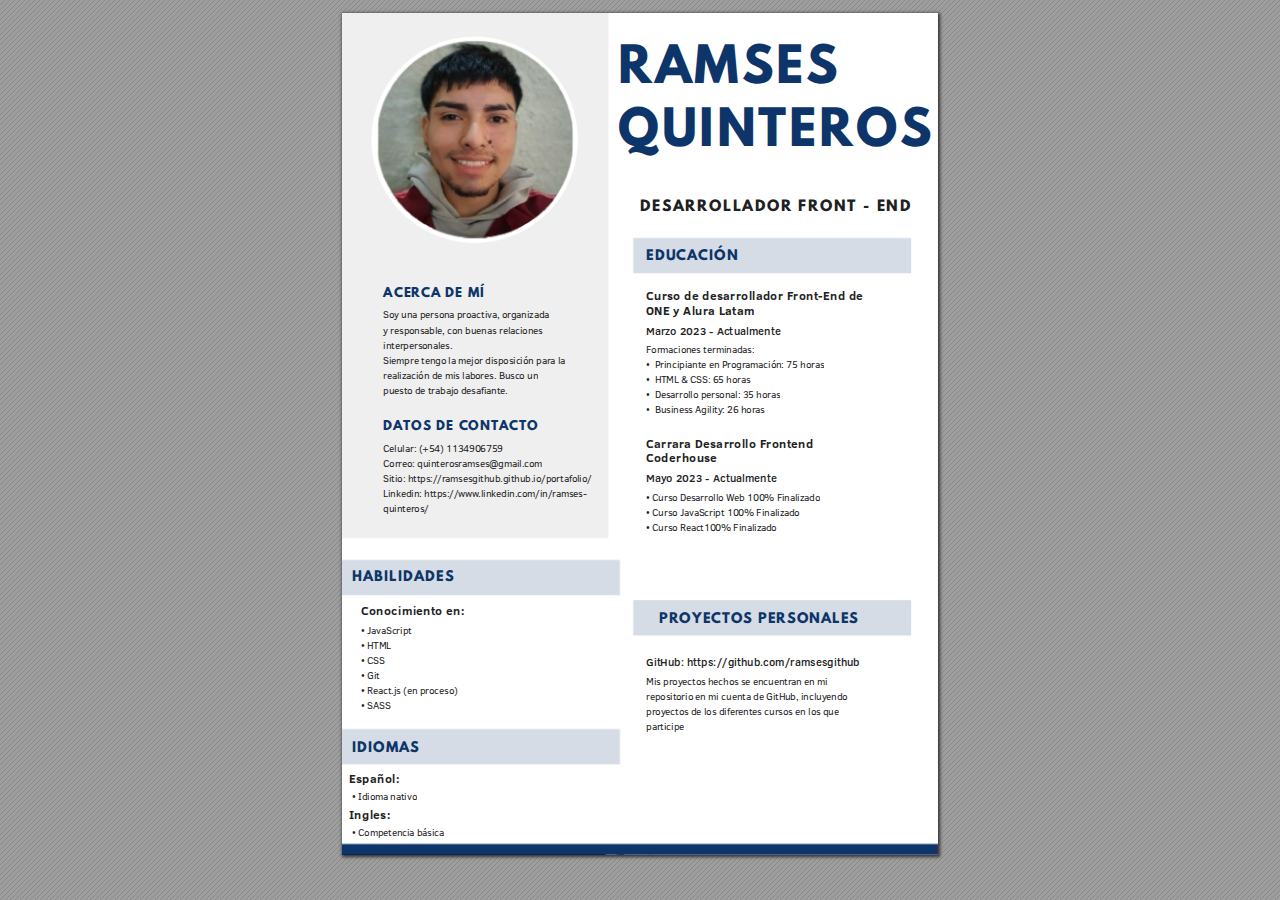
<file: assets/CurriculumRamsesQuinteros.html>
<!DOCTYPE html>
<!-- Created by pdf2htmlEX (https://github.com/pdf2htmlEX/pdf2htmlEX) -->
<html xmlns="http://www.w3.org/1999/xhtml">
<head>
<meta charset="utf-8"/>
<meta name="generator" content="pdf2htmlEX"/>
<meta http-equiv="X-UA-Compatible" content="IE=edge,chrome=1"/>
<style type="text/css">
/*! 
 * Base CSS for pdf2htmlEX
 * Copyright 2012,2013 Lu Wang <coolwanglu@gmail.com> 
 * https://github.com/pdf2htmlEX/pdf2htmlEX/blob/master/share/LICENSE
 */#sidebar{position:absolute;top:0;left:0;bottom:0;width:250px;padding:0;margin:0;overflow:auto}#page-container{position:absolute;top:0;left:0;margin:0;padding:0;border:0}@media screen{#sidebar.opened+#page-container{left:250px}#page-container{bottom:0;right:0;overflow:auto}.loading-indicator{display:none}.loading-indicator.active{display:block;position:absolute;width:64px;height:64px;top:50%;left:50%;margin-top:-32px;margin-left:-32px}.loading-indicator img{position:absolute;top:0;left:0;bottom:0;right:0}}@media print{@page{margin:0}html{margin:0}body{margin:0;-webkit-print-color-adjust:exact}#sidebar{display:none}#page-container{width:auto;height:auto;overflow:visible;background-color:transparent}.d{display:none}}.pf{position:relative;background-color:white;overflow:hidden;margin:0;border:0}.pc{position:absolute;border:0;padding:0;margin:0;top:0;left:0;width:100%;height:100%;overflow:hidden;display:block;transform-origin:0 0;-ms-transform-origin:0 0;-webkit-transform-origin:0 0}.pc.opened{display:block}.bf{position:absolute;border:0;margin:0;top:0;bottom:0;width:100%;height:100%;-ms-user-select:none;-moz-user-select:none;-webkit-user-select:none;user-select:none}.bi{position:absolute;border:0;margin:0;-ms-user-select:none;-moz-user-select:none;-webkit-user-select:none;user-select:none}@media print{.pf{margin:0;box-shadow:none;page-break-after:always;page-break-inside:avoid}@-moz-document url-prefix(){.pf{overflow:visible;border:1px solid #fff}.pc{overflow:visible}}}.c{position:absolute;border:0;padding:0;margin:0;overflow:hidden;display:block}.t{position:absolute;white-space:pre;font-size:1px;transform-origin:0 100%;-ms-transform-origin:0 100%;-webkit-transform-origin:0 100%;unicode-bidi:bidi-override;-moz-font-feature-settings:"liga" 0}.t:after{content:''}.t:before{content:'';display:inline-block}.t span{position:relative;unicode-bidi:bidi-override}._{display:inline-block;color:transparent;z-index:-1}::selection{background:rgba(127,255,255,0.4)}::-moz-selection{background:rgba(127,255,255,0.4)}.pi{display:none}.d{position:absolute;transform-origin:0 100%;-ms-transform-origin:0 100%;-webkit-transform-origin:0 100%}.it{border:0;background-color:rgba(255,255,255,0.0)}.ir:hover{cursor:pointer}</style>
<style type="text/css">
/*! 
 * Fancy styles for pdf2htmlEX
 * Copyright 2012,2013 Lu Wang <coolwanglu@gmail.com> 
 * https://github.com/pdf2htmlEX/pdf2htmlEX/blob/master/share/LICENSE
 */@keyframes fadein{from{opacity:0}to{opacity:1}}@-webkit-keyframes fadein{from{opacity:0}to{opacity:1}}@keyframes swing{0{transform:rotate(0)}10%{transform:rotate(0)}90%{transform:rotate(720deg)}100%{transform:rotate(720deg)}}@-webkit-keyframes swing{0{-webkit-transform:rotate(0)}10%{-webkit-transform:rotate(0)}90%{-webkit-transform:rotate(720deg)}100%{-webkit-transform:rotate(720deg)}}@media screen{#sidebar{background-color:#2f3236;background-image:url("[data-uri]")}#outline{font-family:Georgia,Times,"Times New Roman",serif;font-size:13px;margin:2em 1em}#outline ul{padding:0}#outline li{list-style-type:none;margin:1em 0}#outline li>ul{margin-left:1em}#outline a,#outline a:visited,#outline a:hover,#outline a:active{line-height:1.2;color:#e8e8e8;text-overflow:ellipsis;white-space:nowrap;text-decoration:none;display:block;overflow:hidden;outline:0}#outline a:hover{color:#0cf}#page-container{background-color:#9e9e9e;background-image:url("[data-uri]");-webkit-transition:left 500ms;transition:left 500ms}.pf{margin:13px auto;box-shadow:1px 1px 3px 1px #333;border-collapse:separate}.pc.opened{-webkit-animation:fadein 100ms;animation:fadein 100ms}.loading-indicator.active{-webkit-animation:swing 1.5s ease-in-out .01s infinite alternate none;animation:swing 1.5s ease-in-out .01s infinite alternate none}.checked{background:no-repeat url([data-uri])}}</style>
<style type="text/css">
.ff0{font-family:sans-serif;visibility:hidden;}
@font-face{font-family:ff1;src:url('[data-uri]')format("woff");}.ff1{font-family:ff1;line-height:0.948730;font-style:normal;font-weight:normal;visibility:visible;}
@font-face{font-family:ff2;src:url('[data-uri]')format("woff");}.ff2{font-family:ff2;line-height:0.958984;font-style:normal;font-weight:normal;visibility:visible;}
@font-face{font-family:ff3;src:url('[data-uri]')format("woff");}.ff3{font-family:ff3;line-height:0.935059;font-style:normal;font-weight:normal;visibility:visible;}
@font-face{font-family:ff4;src:url('[data-uri]')format("woff");}.ff4{font-family:ff4;line-height:1.357000;font-style:normal;font-weight:normal;visibility:visible;}
.m0{transform:matrix(0.250000,0.000000,0.000000,0.250000,0,0);-ms-transform:matrix(0.250000,0.000000,0.000000,0.250000,0,0);-webkit-transform:matrix(0.250000,0.000000,0.000000,0.250000,0,0);}
.v0{vertical-align:0.000000px;}
.ls0{letter-spacing:0.000000px;}
.sc_{text-shadow:none;}
.sc0{text-shadow:-0.015em 0 transparent,0 0.015em transparent,0.015em 0 transparent,0 -0.015em  transparent;}
@media screen and (-webkit-min-device-pixel-ratio:0){
.sc_{-webkit-text-stroke:0px transparent;}
.sc0{-webkit-text-stroke:0.015em transparent;text-shadow:none;}
}
.ws0{word-spacing:0.000000px;}
._0{width:1.441207px;}
._4{width:3.854548px;}
._1{width:5.051376px;}
._3{width:8.157017px;}
._2{width:12.160584px;}
.fc1{color:rgb(14,53,105);}
.fc0{color:rgb(32,32,33);}
.fs1{font-size:38.011886px;}
.fs2{font-size:42.035262px;}
.fs6{font-size:46.599092px;}
.fs0{font-size:48.040300px;}
.fs3{font-size:50.592440px;}
.fs5{font-size:54.375617px;}
.fs4{font-size:187.087430px;}
.y0{bottom:-0.240000px;}
.y32{bottom:19.031597px;}
.y31{bottom:35.895767px;}
.y30{bottom:55.296964px;}
.y2f{bottom:71.926053px;}
.y2e{bottom:103.293026px;}
.y2c{bottom:125.201826px;}
.y2b{bottom:140.214420px;}
.y27{bottom:146.429237px;}
.y2a{bottom:155.227013px;}
.y26{bottom:161.441830px;}
.y29{bottom:170.239607px;}
.y25{bottom:176.454424px;}
.y2d{bottom:189.215116px;}
.y24{bottom:191.467017px;}
.y23{bottom:206.479611px;}
.y22{bottom:221.492205px;}
.y28{bottom:232.324724px;}
.y21{bottom:240.313934px;}
.y20{bottom:273.609354px;}
.y5{bottom:324.251884px;}
.y4{bottom:339.264477px;}
.y17{bottom:343.438647px;}
.y3{bottom:354.277071px;}
.y16{bottom:358.451240px;}
.y6{bottom:372.816788px;}
.y15{bottom:373.463834px;}
.y14{bottom:388.476427px;}
.y2{bottom:392.750155px;}
.y13{bottom:403.489021px;}
.y1{bottom:407.012119px;}
.y12{bottom:425.391960px;}
.y1e{bottom:441.810774px;}
.y1d{bottom:456.823367px;}
.y11{bottom:461.599935px;}
.y1c{bottom:471.835961px;}
.y10{bottom:476.612529px;}
.y1b{bottom:486.848555px;}
.yf{bottom:491.625123px;}
.y1a{bottom:501.861148px;}
.ye{bottom:506.637716px;}
.y1f{bottom:520.400839px;}
.yd{bottom:521.650310px;}
.yc{bottom:536.662903px;}
.y19{bottom:540.334215px;}
.y18{bottom:554.596179px;}
.yb{bottom:558.565832px;}
.y7{bottom:594.604606px;}
.ya{bottom:643.513421px;}
.y9{bottom:708.706527px;}
.y8{bottom:772.246823px;}
.h3{height:29.121411px;}
.h4{height:31.198046px;}
.h2{height:36.311711px;}
.h8{height:53.682154px;}
.h5{height:58.282491px;}
.h7{height:62.640711px;}
.h6{height:215.524719px;}
.h0{height:842.249979px;}
.h1{height:842.400000px;}
.w0{width:595.500000px;}
.w1{width:595.680000px;}
.x0{left:0.000000px;}
.x8{left:6.564219px;}
.x5{left:9.974195px;}
.x6{left:18.753985px;}
.x4{left:40.521469px;}
.x2{left:276.226599px;}
.x3{left:297.887683px;}
.x1{left:303.918739px;}
.x7{left:317.025719px;}
@media print{
.v0{vertical-align:0.000000pt;}
.ls0{letter-spacing:0.000000pt;}
.ws0{word-spacing:0.000000pt;}
._0{width:1.921610pt;}
._4{width:5.139398pt;}
._1{width:6.735168pt;}
._3{width:10.876022pt;}
._2{width:16.214113pt;}
.fs1{font-size:50.682515pt;}
.fs2{font-size:56.047016pt;}
.fs6{font-size:62.132123pt;}
.fs0{font-size:64.053733pt;}
.fs3{font-size:67.456587pt;}
.fs5{font-size:72.500823pt;}
.fs4{font-size:249.449907pt;}
.y0{bottom:-0.320000pt;}
.y32{bottom:25.375463pt;}
.y31{bottom:47.861022pt;}
.y30{bottom:73.729285pt;}
.y2f{bottom:95.901404pt;}
.y2e{bottom:137.724034pt;}
.y2c{bottom:166.935768pt;}
.y2b{bottom:186.952559pt;}
.y27{bottom:195.238982pt;}
.y2a{bottom:206.969351pt;}
.y26{bottom:215.255774pt;}
.y29{bottom:226.986142pt;}
.y25{bottom:235.272565pt;}
.y2d{bottom:252.286821pt;}
.y24{bottom:255.289356pt;}
.y23{bottom:275.306148pt;}
.y22{bottom:295.322939pt;}
.y28{bottom:309.766299pt;}
.y21{bottom:320.418579pt;}
.y20{bottom:364.812473pt;}
.y5{bottom:432.335845pt;}
.y4{bottom:452.352637pt;}
.y17{bottom:457.918195pt;}
.y3{bottom:472.369428pt;}
.y16{bottom:477.934987pt;}
.y6{bottom:497.089051pt;}
.y15{bottom:497.951778pt;}
.y14{bottom:517.968570pt;}
.y2{bottom:523.666874pt;}
.y13{bottom:537.985361pt;}
.y1{bottom:542.682826pt;}
.y12{bottom:567.189279pt;}
.y1e{bottom:589.081032pt;}
.y1d{bottom:609.097823pt;}
.y11{bottom:615.466581pt;}
.y1c{bottom:629.114615pt;}
.y10{bottom:635.483372pt;}
.y1b{bottom:649.131406pt;}
.yf{bottom:655.500163pt;}
.y1a{bottom:669.148197pt;}
.ye{bottom:675.516955pt;}
.y1f{bottom:693.867785pt;}
.yd{bottom:695.533746pt;}
.yc{bottom:715.550538pt;}
.y19{bottom:720.445621pt;}
.y18{bottom:739.461573pt;}
.yb{bottom:744.754443pt;}
.y7{bottom:792.806141pt;}
.ya{bottom:858.017895pt;}
.y9{bottom:944.942036pt;}
.y8{bottom:1029.662431pt;}
.h3{height:38.828548pt;}
.h4{height:41.597395pt;}
.h2{height:48.415614pt;}
.h8{height:71.576205pt;}
.h5{height:77.709989pt;}
.h7{height:83.520948pt;}
.h6{height:287.366293pt;}
.h0{height:1122.999972pt;}
.h1{height:1123.200000pt;}
.w0{width:794.000000pt;}
.w1{width:794.240000pt;}
.x0{left:0.000000pt;}
.x8{left:8.752292pt;}
.x5{left:13.298926pt;}
.x6{left:25.005314pt;}
.x4{left:54.028625pt;}
.x2{left:368.302132pt;}
.x3{left:397.183577pt;}
.x1{left:405.224985pt;}
.x7{left:422.700958pt;}
}
</style>
<script>
/*
 Copyright 2012 Mozilla Foundation 
 Copyright 2013 Lu Wang <coolwanglu@gmail.com>
 Apachine License Version 2.0 
*/
(function(){function b(a,b,e,f){var c=(a.className||"").split(/\s+/g);""===c[0]&&c.shift();var d=c.indexOf(b);0>d&&e&&c.push(b);0<=d&&f&&c.splice(d,1);a.className=c.join(" ");return 0<=d}if(!("classList"in document.createElement("div"))){var e={add:function(a){b(this.element,a,!0,!1)},contains:function(a){return b(this.element,a,!1,!1)},remove:function(a){b(this.element,a,!1,!0)},toggle:function(a){b(this.element,a,!0,!0)}};Object.defineProperty(HTMLElement.prototype,"classList",{get:function(){if(this._classList)return this._classList;
var a=Object.create(e,{element:{value:this,writable:!1,enumerable:!0}});Object.defineProperty(this,"_classList",{value:a,writable:!1,enumerable:!1});return a},enumerable:!0})}})();
</script>
<script>
(function(){/*
 pdf2htmlEX.js: Core UI functions for pdf2htmlEX 
 Copyright 2012,2013 Lu Wang <coolwanglu@gmail.com> and other contributors 
 https://github.com/pdf2htmlEX/pdf2htmlEX/blob/master/share/LICENSE 
*/
var pdf2htmlEX=window.pdf2htmlEX=window.pdf2htmlEX||{},CSS_CLASS_NAMES={page_frame:"pf",page_content_box:"pc",page_data:"pi",background_image:"bi",link:"l",input_radio:"ir",__dummy__:"no comma"},DEFAULT_CONFIG={container_id:"page-container",sidebar_id:"sidebar",outline_id:"outline",loading_indicator_cls:"loading-indicator",preload_pages:3,render_timeout:100,scale_step:0.9,key_handler:!0,hashchange_handler:!0,view_history_handler:!0,__dummy__:"no comma"},EPS=1E-6;
function invert(a){var b=a[0]*a[3]-a[1]*a[2];return[a[3]/b,-a[1]/b,-a[2]/b,a[0]/b,(a[2]*a[5]-a[3]*a[4])/b,(a[1]*a[4]-a[0]*a[5])/b]}function transform(a,b){return[a[0]*b[0]+a[2]*b[1]+a[4],a[1]*b[0]+a[3]*b[1]+a[5]]}function get_page_number(a){return parseInt(a.getAttribute("data-page-no"),16)}function disable_dragstart(a){for(var b=0,c=a.length;b<c;++b)a[b].addEventListener("dragstart",function(){return!1},!1)}
function clone_and_extend_objs(a){for(var b={},c=0,e=arguments.length;c<e;++c){var h=arguments[c],d;for(d in h)h.hasOwnProperty(d)&&(b[d]=h[d])}return b}
function Page(a){if(a){this.shown=this.loaded=!1;this.page=a;this.num=get_page_number(a);this.original_height=a.clientHeight;this.original_width=a.clientWidth;var b=a.getElementsByClassName(CSS_CLASS_NAMES.page_content_box)[0];b&&(this.content_box=b,this.original_scale=this.cur_scale=this.original_height/b.clientHeight,this.page_data=JSON.parse(a.getElementsByClassName(CSS_CLASS_NAMES.page_data)[0].getAttribute("data-data")),this.ctm=this.page_data.ctm,this.ictm=invert(this.ctm),this.loaded=!0)}}
Page.prototype={hide:function(){this.loaded&&this.shown&&(this.content_box.classList.remove("opened"),this.shown=!1)},show:function(){this.loaded&&!this.shown&&(this.content_box.classList.add("opened"),this.shown=!0)},rescale:function(a){this.cur_scale=0===a?this.original_scale:a;this.loaded&&(a=this.content_box.style,a.msTransform=a.webkitTransform=a.transform="scale("+this.cur_scale.toFixed(3)+")");a=this.page.style;a.height=this.original_height*this.cur_scale+"px";a.width=this.original_width*this.cur_scale+
"px"},view_position:function(){var a=this.page,b=a.parentNode;return[b.scrollLeft-a.offsetLeft-a.clientLeft,b.scrollTop-a.offsetTop-a.clientTop]},height:function(){return this.page.clientHeight},width:function(){return this.page.clientWidth}};function Viewer(a){this.config=clone_and_extend_objs(DEFAULT_CONFIG,0<arguments.length?a:{});this.pages_loading=[];this.init_before_loading_content();var b=this;document.addEventListener("DOMContentLoaded",function(){b.init_after_loading_content()},!1)}
Viewer.prototype={scale:1,cur_page_idx:0,first_page_idx:0,init_before_loading_content:function(){this.pre_hide_pages()},initialize_radio_button:function(){for(var a=document.getElementsByClassName(CSS_CLASS_NAMES.input_radio),b=0;b<a.length;b++)a[b].addEventListener("click",function(){this.classList.toggle("checked")})},init_after_loading_content:function(){this.sidebar=document.getElementById(this.config.sidebar_id);this.outline=document.getElementById(this.config.outline_id);this.container=document.getElementById(this.config.container_id);
this.loading_indicator=document.getElementsByClassName(this.config.loading_indicator_cls)[0];for(var a=!0,b=this.outline.childNodes,c=0,e=b.length;c<e;++c)if("ul"===b[c].nodeName.toLowerCase()){a=!1;break}a||this.sidebar.classList.add("opened");this.find_pages();if(0!=this.pages.length){disable_dragstart(document.getElementsByClassName(CSS_CLASS_NAMES.background_image));this.config.key_handler&&this.register_key_handler();var h=this;this.config.hashchange_handler&&window.addEventListener("hashchange",
function(a){h.navigate_to_dest(document.location.hash.substring(1))},!1);this.config.view_history_handler&&window.addEventListener("popstate",function(a){a.state&&h.navigate_to_dest(a.state)},!1);this.container.addEventListener("scroll",function(){h.update_page_idx();h.schedule_render(!0)},!1);[this.container,this.outline].forEach(function(a){a.addEventListener("click",h.link_handler.bind(h),!1)});this.initialize_radio_button();this.render()}},find_pages:function(){for(var a=[],b={},c=this.container.childNodes,
e=0,h=c.length;e<h;++e){var d=c[e];d.nodeType===Node.ELEMENT_NODE&&d.classList.contains(CSS_CLASS_NAMES.page_frame)&&(d=new Page(d),a.push(d),b[d.num]=a.length-1)}this.pages=a;this.page_map=b},load_page:function(a,b,c){var e=this.pages;if(!(a>=e.length||(e=e[a],e.loaded||this.pages_loading[a]))){var e=e.page,h=e.getAttribute("data-page-url");if(h){this.pages_loading[a]=!0;var d=e.getElementsByClassName(this.config.loading_indicator_cls)[0];"undefined"===typeof d&&(d=this.loading_indicator.cloneNode(!0),
d.classList.add("active"),e.appendChild(d));var f=this,g=new XMLHttpRequest;g.open("GET",h,!0);g.onload=function(){if(200===g.status||0===g.status){var b=document.createElement("div");b.innerHTML=g.responseText;for(var d=null,b=b.childNodes,e=0,h=b.length;e<h;++e){var p=b[e];if(p.nodeType===Node.ELEMENT_NODE&&p.classList.contains(CSS_CLASS_NAMES.page_frame)){d=p;break}}b=f.pages[a];f.container.replaceChild(d,b.page);b=new Page(d);f.pages[a]=b;b.hide();b.rescale(f.scale);disable_dragstart(d.getElementsByClassName(CSS_CLASS_NAMES.background_image));
f.schedule_render(!1);c&&c(b)}delete f.pages_loading[a]};g.send(null)}void 0===b&&(b=this.config.preload_pages);0<--b&&(f=this,setTimeout(function(){f.load_page(a+1,b)},0))}},pre_hide_pages:function(){var a="@media screen{."+CSS_CLASS_NAMES.page_content_box+"{display:none;}}",b=document.createElement("style");b.styleSheet?b.styleSheet.cssText=a:b.appendChild(document.createTextNode(a));document.head.appendChild(b)},render:function(){for(var a=this.container,b=a.scrollTop,c=a.clientHeight,a=b-c,b=
b+c+c,c=this.pages,e=0,h=c.length;e<h;++e){var d=c[e],f=d.page,g=f.offsetTop+f.clientTop,f=g+f.clientHeight;g<=b&&f>=a?d.loaded?d.show():this.load_page(e):d.hide()}},update_page_idx:function(){var a=this.pages,b=a.length;if(!(2>b)){for(var c=this.container,e=c.scrollTop,c=e+c.clientHeight,h=-1,d=b,f=d-h;1<f;){var g=h+Math.floor(f/2),f=a[g].page;f.offsetTop+f.clientTop+f.clientHeight>=e?d=g:h=g;f=d-h}this.first_page_idx=d;for(var g=h=this.cur_page_idx,k=0;d<b;++d){var f=a[d].page,l=f.offsetTop+f.clientTop,
f=f.clientHeight;if(l>c)break;f=(Math.min(c,l+f)-Math.max(e,l))/f;if(d===h&&Math.abs(f-1)<=EPS){g=h;break}f>k&&(k=f,g=d)}this.cur_page_idx=g}},schedule_render:function(a){if(void 0!==this.render_timer){if(!a)return;clearTimeout(this.render_timer)}var b=this;this.render_timer=setTimeout(function(){delete b.render_timer;b.render()},this.config.render_timeout)},register_key_handler:function(){var a=this;window.addEventListener("DOMMouseScroll",function(b){if(b.ctrlKey){b.preventDefault();var c=a.container,
e=c.getBoundingClientRect(),c=[b.clientX-e.left-c.clientLeft,b.clientY-e.top-c.clientTop];a.rescale(Math.pow(a.config.scale_step,b.detail),!0,c)}},!1);window.addEventListener("keydown",function(b){var c=!1,e=b.ctrlKey||b.metaKey,h=b.altKey;switch(b.keyCode){case 61:case 107:case 187:e&&(a.rescale(1/a.config.scale_step,!0),c=!0);break;case 173:case 109:case 189:e&&(a.rescale(a.config.scale_step,!0),c=!0);break;case 48:e&&(a.rescale(0,!1),c=!0);break;case 33:h?a.scroll_to(a.cur_page_idx-1):a.container.scrollTop-=
a.container.clientHeight;c=!0;break;case 34:h?a.scroll_to(a.cur_page_idx+1):a.container.scrollTop+=a.container.clientHeight;c=!0;break;case 35:a.container.scrollTop=a.container.scrollHeight;c=!0;break;case 36:a.container.scrollTop=0,c=!0}c&&b.preventDefault()},!1)},rescale:function(a,b,c){var e=this.scale;this.scale=a=0===a?1:b?e*a:a;c||(c=[0,0]);b=this.container;c[0]+=b.scrollLeft;c[1]+=b.scrollTop;for(var h=this.pages,d=h.length,f=this.first_page_idx;f<d;++f){var g=h[f].page;if(g.offsetTop+g.clientTop>=
c[1])break}g=f-1;0>g&&(g=0);var g=h[g].page,k=g.clientWidth,f=g.clientHeight,l=g.offsetLeft+g.clientLeft,m=c[0]-l;0>m?m=0:m>k&&(m=k);k=g.offsetTop+g.clientTop;c=c[1]-k;0>c?c=0:c>f&&(c=f);for(f=0;f<d;++f)h[f].rescale(a);b.scrollLeft+=m/e*a+g.offsetLeft+g.clientLeft-m-l;b.scrollTop+=c/e*a+g.offsetTop+g.clientTop-c-k;this.schedule_render(!0)},fit_width:function(){var a=this.cur_page_idx;this.rescale(this.container.clientWidth/this.pages[a].width(),!0);this.scroll_to(a)},fit_height:function(){var a=this.cur_page_idx;
this.rescale(this.container.clientHeight/this.pages[a].height(),!0);this.scroll_to(a)},get_containing_page:function(a){for(;a;){if(a.nodeType===Node.ELEMENT_NODE&&a.classList.contains(CSS_CLASS_NAMES.page_frame)){a=get_page_number(a);var b=this.page_map;return a in b?this.pages[b[a]]:null}a=a.parentNode}return null},link_handler:function(a){var b=a.target,c=b.getAttribute("data-dest-detail");if(c){if(this.config.view_history_handler)try{var e=this.get_current_view_hash();window.history.replaceState(e,
"","#"+e);window.history.pushState(c,"","#"+c)}catch(h){}this.navigate_to_dest(c,this.get_containing_page(b));a.preventDefault()}},navigate_to_dest:function(a,b){try{var c=JSON.parse(a)}catch(e){return}if(c instanceof Array){var h=c[0],d=this.page_map;if(h in d){for(var f=d[h],h=this.pages[f],d=2,g=c.length;d<g;++d){var k=c[d];if(null!==k&&"number"!==typeof k)return}for(;6>c.length;)c.push(null);var g=b||this.pages[this.cur_page_idx],d=g.view_position(),d=transform(g.ictm,[d[0],g.height()-d[1]]),
g=this.scale,l=[0,0],m=!0,k=!1,n=this.scale;switch(c[1]){case "XYZ":l=[null===c[2]?d[0]:c[2]*n,null===c[3]?d[1]:c[3]*n];g=c[4];if(null===g||0===g)g=this.scale;k=!0;break;case "Fit":case "FitB":l=[0,0];k=!0;break;case "FitH":case "FitBH":l=[0,null===c[2]?d[1]:c[2]*n];k=!0;break;case "FitV":case "FitBV":l=[null===c[2]?d[0]:c[2]*n,0];k=!0;break;case "FitR":l=[c[2]*n,c[5]*n],m=!1,k=!0}if(k){this.rescale(g,!1);var p=this,c=function(a){l=transform(a.ctm,l);m&&(l[1]=a.height()-l[1]);p.scroll_to(f,l)};h.loaded?
c(h):(this.load_page(f,void 0,c),this.scroll_to(f))}}}},scroll_to:function(a,b){var c=this.pages;if(!(0>a||a>=c.length)){c=c[a].view_position();void 0===b&&(b=[0,0]);var e=this.container;e.scrollLeft+=b[0]-c[0];e.scrollTop+=b[1]-c[1]}},get_current_view_hash:function(){var a=[],b=this.pages[this.cur_page_idx];a.push(b.num);a.push("XYZ");var c=b.view_position(),c=transform(b.ictm,[c[0],b.height()-c[1]]);a.push(c[0]/this.scale);a.push(c[1]/this.scale);a.push(this.scale);return JSON.stringify(a)}};
pdf2htmlEX.Viewer=Viewer;})();
</script>
<script>
try{
pdf2htmlEX.defaultViewer = new pdf2htmlEX.Viewer({});
}catch(e){}
</script>
<title></title>
</head>
<body>
<div id="sidebar">
<div id="outline">
</div>
</div>
<div id="page-container">
<div id="pf1" class="pf w0 h0" data-page-no="1"><div class="pc pc1 w0 h0"><img class="bi x0 y0 w1 h1" alt="" src="[data-uri]"/><div class="t m0 x1 h2 y1 ff1 fs0 fc0 sc0 ls0 ws0">C<span class="_ _0"></span>a<span class="_ _0"></span>r<span class="_ _0"></span>r<span class="_ _0"></span>a<span class="_ _0"></span>r<span class="_ _0"></span>a<span class="_ _0"></span> <span class="_ _0"></span>D<span class="_ _0"></span>e<span class="_ _0"></span>s<span class="_ _0"></span>a<span class="_ _0"></span>r<span class="_ _0"></span>r<span class="_ _0"></span>o<span class="_ _0"></span>l<span class="_ _0"></span>l<span class="_ _0"></span>o<span class="_ _0"></span> <span class="_ _0"></span>F<span class="_ _0"></span>r<span class="_ _0"></span>o<span class="_ _0"></span>n<span class="_ _0"></span>t<span class="_ _0"></span>e<span class="_ _0"></span>n<span class="_ _0"></span>d</div><div class="t m0 x1 h2 y2 ff1 fs0 fc0 sc0 ls0 ws0">C<span class="_ _0"></span>o<span class="_ _0"></span>d<span class="_ _0"></span>e<span class="_ _0"></span>r<span class="_ _0"></span>h<span class="_ _0"></span>o<span class="_ _0"></span>u<span class="_ _0"></span>s<span class="_ _0"></span>e</div><div class="t m0 x1 h3 y3 ff2 fs1 fc0 sc0 ls0 ws0">• Curso Desarrollo Web 100% Finalizado</div><div class="t m0 x1 h3 y4 ff2 fs1 fc0 sc0 ls0 ws0">• Curso JavaScript 100% Finalizado</div><div class="t m0 x1 h3 y5 ff2 fs1 fc0 sc0 ls0 ws0">• Curso React100% Finalizado</div><div class="t m0 x1 h4 y6 ff3 fs2 fc0 sc0 ls0 ws0">M<span class="_ _0"></span>a<span class="_ _0"></span>yo<span class="_ _0"></span> <span class="_ _0"></span>2<span class="_ _0"></span>0<span class="_ _0"></span>2<span class="_ _0"></span>3<span class="_ _0"></span> <span class="_ _0"></span>- <span class="_ _0"></span>A<span class="_ _0"></span>c<span class="_ _0"></span>t<span class="_ _0"></span>u<span class="_ _0"></span>a<span class="_ _0"></span>l<span class="_ _0"></span>me<span class="_ _0"></span>n<span class="_ _0"></span>t<span class="_ _0"></span>e</div><div class="t m0 x1 h5 y7 ff4 fs3 fc1 sc0 ls0 ws0">E<span class="_ _1"></span>D<span class="_ _1"></span>U<span class="_ _1"></span>C<span class="_ _1"></span>A<span class="_ _1"></span>C<span class="_ _1"></span>I<span class="_ _1"></span>Ó<span class="_ _1"></span>N</div><div class="t m0 x2 h6 y8 ff4 fs4 fc1 sc0 ls0 ws0">R<span class="_ _2"></span>A<span class="_ _2"></span>M<span class="_ _2"></span>S<span class="_ _2"></span>E<span class="_ _2"></span>S</div><div class="t m0 x2 h6 y9 ff4 fs4 fc1 sc0 ls0 ws0">Q<span class="_ _2"></span>U<span class="_ _2"></span>I<span class="_ _2"></span>N<span class="_ _2"></span>T<span class="_ _2"></span>E<span class="_ _2"></span>R<span class="_ _2"></span>O<span class="_ _2"></span>S</div><div class="t m0 x3 h7 ya ff4 fs5 fc0 sc0 ls0 ws0">D<span class="_ _3"></span>E<span class="_ _3"></span>S<span class="_ _3"></span>A<span class="_ _3"></span>R<span class="_ _3"></span>R<span class="_ _3"></span>O<span class="_ _3"></span>L<span class="_ _3"></span>L<span class="_ _3"></span>A<span class="_ _3"></span>D<span class="_ _3"></span>O<span class="_ _3"></span>R<span class="_ _3"></span> <span class="_ _3"></span>F<span class="_ _3"></span>R<span class="_ _3"></span>O<span class="_ _3"></span>N<span class="_ _3"></span>T<span class="_ _3"></span> <span class="_ _3"></span>-<span class="_ _3"></span> <span class="_ _3"></span>E<span class="_ _3"></span>N<span class="_ _3"></span>D<span class="_ _3"></span> </div><div class="t m0 x4 h8 yb ff4 fs6 fc1 sc0 ls0 ws0">A<span class="_ _1"></span>C<span class="_ _1"></span>E<span class="_ _4"></span>R<span class="_ _4"></span>C<span class="_ _1"></span>A<span class="_ _1"></span> <span class="_ _4"></span>D<span class="_ _1"></span>E<span class="_ _1"></span> <span class="_ _4"></span>M<span class="_ _1"></span>Í</div><div class="t m0 x4 h3 yc ff2 fs1 fc0 sc0 ls0 ws0">Soy una persona proactiva, organizada </div><div class="t m0 x4 h3 yd ff2 fs1 fc0 sc0 ls0 ws0">y responsable, con buenas relaciones</div><div class="t m0 x4 h3 ye ff2 fs1 fc0 sc0 ls0 ws0">interpersonales.</div><div class="t m0 x4 h3 yf ff2 fs1 fc0 sc0 ls0 ws0">Siempre tengo la mejor disposición para la</div><div class="t m0 x4 h3 y10 ff2 fs1 fc0 sc0 ls0 ws0">realización de mis labores. Busco un</div><div class="t m0 x4 h3 y11 ff2 fs1 fc0 sc0 ls0 ws0">puesto de trabajo desafiante.</div><div class="t m0 x4 h8 y12 ff4 fs6 fc1 sc0 ls0 ws0">D<span class="_ _4"></span>A<span class="_ _1"></span>T<span class="_ _1"></span>O<span class="_ _4"></span>S<span class="_ _1"></span> <span class="_ _1"></span>D<span class="_ _4"></span>E<span class="_ _1"></span> <span class="_ _1"></span>C<span class="_ _4"></span>O<span class="_ _1"></span>N<span class="_ _1"></span>T<span class="_ _4"></span>A<span class="_ _1"></span>C<span class="_ _1"></span>T<span class="_ _4"></span>O</div><div class="t m0 x4 h3 y13 ff2 fs1 fc0 sc0 ls0 ws0">Celular: (+54) 1134906759</div><div class="t m0 x4 h3 y14 ff2 fs1 fc0 sc0 ls0 ws0">Correo: quinterosramses@gmail.com</div><div class="t m0 x4 h3 y15 ff2 fs1 fc0 sc0 ls0 ws0">Sitio: https://ramsesgithub.github.io/portafolio/</div><div class="t m0 x4 h3 y16 ff2 fs1 fc0 sc0 ls0 ws0">Linkedin: https://www.linkedin.com/in/ramses-</div><div class="t m0 x4 h3 y17 ff2 fs1 fc0 sc0 ls0 ws0">quinteros/</div><div class="t m0 x1 h2 y18 ff1 fs0 fc0 sc0 ls0 ws0">C<span class="_ _0"></span>u<span class="_ _0"></span>r<span class="_ _0"></span>s<span class="_ _0"></span>o<span class="_ _0"></span> <span class="_ _0"></span>d<span class="_ _0"></span>e<span class="_ _0"></span> <span class="_ _0"></span>d<span class="_ _0"></span>e<span class="_ _0"></span>s<span class="_ _0"></span>a<span class="_ _0"></span>r<span class="_ _0"></span>r<span class="_ _0"></span>o<span class="_ _0"></span>l<span class="_ _0"></span>l<span class="_ _0"></span>a<span class="_ _0"></span>d<span class="_ _0"></span>o<span class="_ _0"></span>r<span class="_ _0"></span> <span class="_ _0"></span>F<span class="_ _0"></span>r<span class="_ _0"></span>o<span class="_ _0"></span>n<span class="_ _0"></span>t<span class="_ _0"></span>-<span class="_ _0"></span>E<span class="_ _0"></span>n<span class="_ _0"></span>d<span class="_ _0"></span> <span class="_ _0"></span>d<span class="_ _0"></span>e</div><div class="t m0 x1 h2 y19 ff1 fs0 fc0 sc0 ls0 ws0">O<span class="_ _0"></span>N<span class="_ _0"></span>E<span class="_ _0"></span> <span class="_ _0"></span>y<span class="_ _0"></span> <span class="_ _0"></span>A<span class="_ _0"></span>l<span class="_ _0"></span>u<span class="_ _0"></span>r<span class="_ _0"></span>a<span class="_ _0"></span> <span class="_ _0"></span>L<span class="_ _0"></span>a<span class="_ _0"></span>t<span class="_ _0"></span>a<span class="_ _0"></span>m</div><div class="t m0 x1 h3 y1a ff2 fs1 fc0 sc0 ls0 ws0">Formaciones terminadas:</div><div class="t m0 x1 h3 y1b ff2 fs1 fc0 sc0 ls0 ws0">• Principiante en Programación: 75 horas</div><div class="t m0 x1 h3 y1c ff2 fs1 fc0 sc0 ls0 ws0">• HTML &amp; CSS: 65 horas</div><div class="t m0 x1 h3 y1d ff2 fs1 fc0 sc0 ls0 ws0">•  Desarrollo personal: 35 horas</div><div class="t m0 x1 h3 y1e ff2 fs1 fc0 sc0 ls0 ws0">•  Business Agility: 26 horas</div><div class="t m0 x1 h4 y1f ff3 fs2 fc0 sc0 ls0 ws0">M<span class="_ _0"></span>a<span class="_ _0"></span>rz<span class="_ _0"></span>o<span class="_ _0"></span> <span class="_ _0"></span>2<span class="_ _0"></span>0<span class="_ _0"></span>2<span class="_ _0"></span>3<span class="_ _0"></span> -<span class="_ _0"></span> <span class="_ _0"></span>A<span class="_ _0"></span>c<span class="_ _0"></span>t<span class="_ _0"></span>u<span class="_ _0"></span>a<span class="_ _0"></span>lm<span class="_ _0"></span>e<span class="_ _0"></span>n<span class="_ _0"></span>t<span class="_ _0"></span>e</div><div class="t m0 x5 h5 y20 ff4 fs3 fc1 sc0 ls0 ws0">H<span class="_ _1"></span>A<span class="_ _1"></span>B<span class="_ _1"></span>I<span class="_ _1"></span>L<span class="_ _1"></span>I<span class="_ _1"></span>D<span class="_ _1"></span>A<span class="_ _1"></span>D<span class="_ _1"></span>E<span class="_ _1"></span>S</div><div class="t m0 x6 h2 y21 ff1 fs0 fc0 sc0 ls0 ws0">C<span class="_ _0"></span>o<span class="_ _0"></span>n<span class="_ _0"></span>o<span class="_ _0"></span>c<span class="_ _0"></span>i<span class="_ _0"></span>m<span class="_ _0"></span>i<span class="_ _0"></span>e<span class="_ _0"></span>n<span class="_ _0"></span>t<span class="_ _0"></span>o<span class="_ _0"></span> <span class="_ _0"></span>e<span class="_ _0"></span>n<span class="_ _0"></span>:<span class="_ _0"></span> </div><div class="t m0 x6 h3 y22 ff2 fs1 fc0 sc0 ls0 ws0">• JavaScript </div><div class="t m0 x6 h3 y23 ff2 fs1 fc0 sc0 ls0 ws0">• HTML </div><div class="t m0 x6 h3 y24 ff2 fs1 fc0 sc0 ls0 ws0">• CSS </div><div class="t m0 x6 h3 y25 ff2 fs1 fc0 sc0 ls0 ws0">• Git </div><div class="t m0 x6 h3 y26 ff2 fs1 fc0 sc0 ls0 ws0">• React.js (en proceso)</div><div class="t m0 x6 h3 y27 ff2 fs1 fc0 sc0 ls0 ws0">• SASS </div><div class="t m0 x7 h5 y28 ff4 fs3 fc1 sc0 ls0 ws0">P<span class="_ _1"></span>R<span class="_ _1"></span>O<span class="_ _1"></span>Y<span class="_ _1"></span>E<span class="_ _1"></span>C<span class="_ _1"></span>T<span class="_ _1"></span>O<span class="_ _1"></span>S<span class="_ _1"></span> <span class="_ _1"></span>P<span class="_ _1"></span>E<span class="_ _1"></span>R<span class="_ _1"></span>S<span class="_ _1"></span>O<span class="_ _1"></span>N<span class="_ _1"></span>A<span class="_ _1"></span>L<span class="_ _1"></span>E<span class="_ _1"></span>S</div><div class="t m0 x1 h3 y29 ff2 fs1 fc0 sc0 ls0 ws0">Mis proyectos hechos se encuentran en mi</div><div class="t m0 x1 h3 y2a ff2 fs1 fc0 sc0 ls0 ws0">repositorio en mi cuenta de GitHub, incluyendo</div><div class="t m0 x1 h3 y2b ff2 fs1 fc0 sc0 ls0 ws0">proyectos de los diferentes cursos en los que</div><div class="t m0 x1 h3 y2c ff2 fs1 fc0 sc0 ls0 ws0">participe</div><div class="t m0 x1 h4 y2d ff3 fs2 fc0 sc0 ls0 ws0">G<span class="_ _0"></span>i<span class="_ _0"></span>tH<span class="_ _0"></span>u<span class="_ _0"></span>b<span class="_ _0"></span>:<span class="_ _0"></span> <span class="_ _0"></span>h<span class="_ _0"></span>t<span class="_ _0"></span>tp<span class="_ _0"></span>s<span class="_ _0"></span>:<span class="_ _0"></span>/<span class="_ _0"></span>/<span class="_ _0"></span>g<span class="_ _0"></span>i<span class="_ _0"></span>th<span class="_ _0"></span>u<span class="_ _0"></span>b<span class="_ _0"></span>.<span class="_ _0"></span>c<span class="_ _0"></span>o<span class="_ _0"></span>m<span class="_ _0"></span>/r<span class="_ _0"></span>a<span class="_ _0"></span>m<span class="_ _0"></span>s<span class="_ _0"></span>e<span class="_ _0"></span>s<span class="_ _0"></span>g<span class="_ _0"></span>it<span class="_ _0"></span>h<span class="_ _0"></span>u<span class="_ _0"></span>b</div><div class="t m0 x5 h5 y2e ff4 fs3 fc1 sc0 ls0 ws0">I<span class="_ _1"></span>D<span class="_ _1"></span>I<span class="_ _1"></span>O<span class="_ _1"></span>M<span class="_ _1"></span>A<span class="_ _1"></span>S</div><div class="t m0 x8 h2 y2f ff1 fs0 fc0 sc0 ls0 ws0">E<span class="_ _0"></span>s<span class="_ _0"></span>p<span class="_ _0"></span>a<span class="_ _0"></span>ñ<span class="_ _0"></span>o<span class="_ _0"></span>l<span class="_ _0"></span>:</div><div class="t m0 x5 h3 y30 ff2 fs1 fc0 sc0 ls0 ws0">• Idioma nativo</div><div class="t m0 x8 h2 y31 ff1 fs0 fc0 sc0 ls0 ws0">I<span class="_ _0"></span>n<span class="_ _0"></span>g<span class="_ _0"></span>l<span class="_ _0"></span>e<span class="_ _0"></span>s<span class="_ _0"></span>:</div><div class="t m0 x5 h3 y32 ff2 fs1 fc0 sc0 ls0 ws0">• Competencia básica</div></div><div class="pi" data-data='{"ctm":[1.000000,0.000000,0.000000,1.000000,0.000000,-7.829981]}'></div></div>
</div>
<div class="loading-indicator">
<img alt="" src="[data-uri]"/>
</div>
</body>
</html>
</file>
